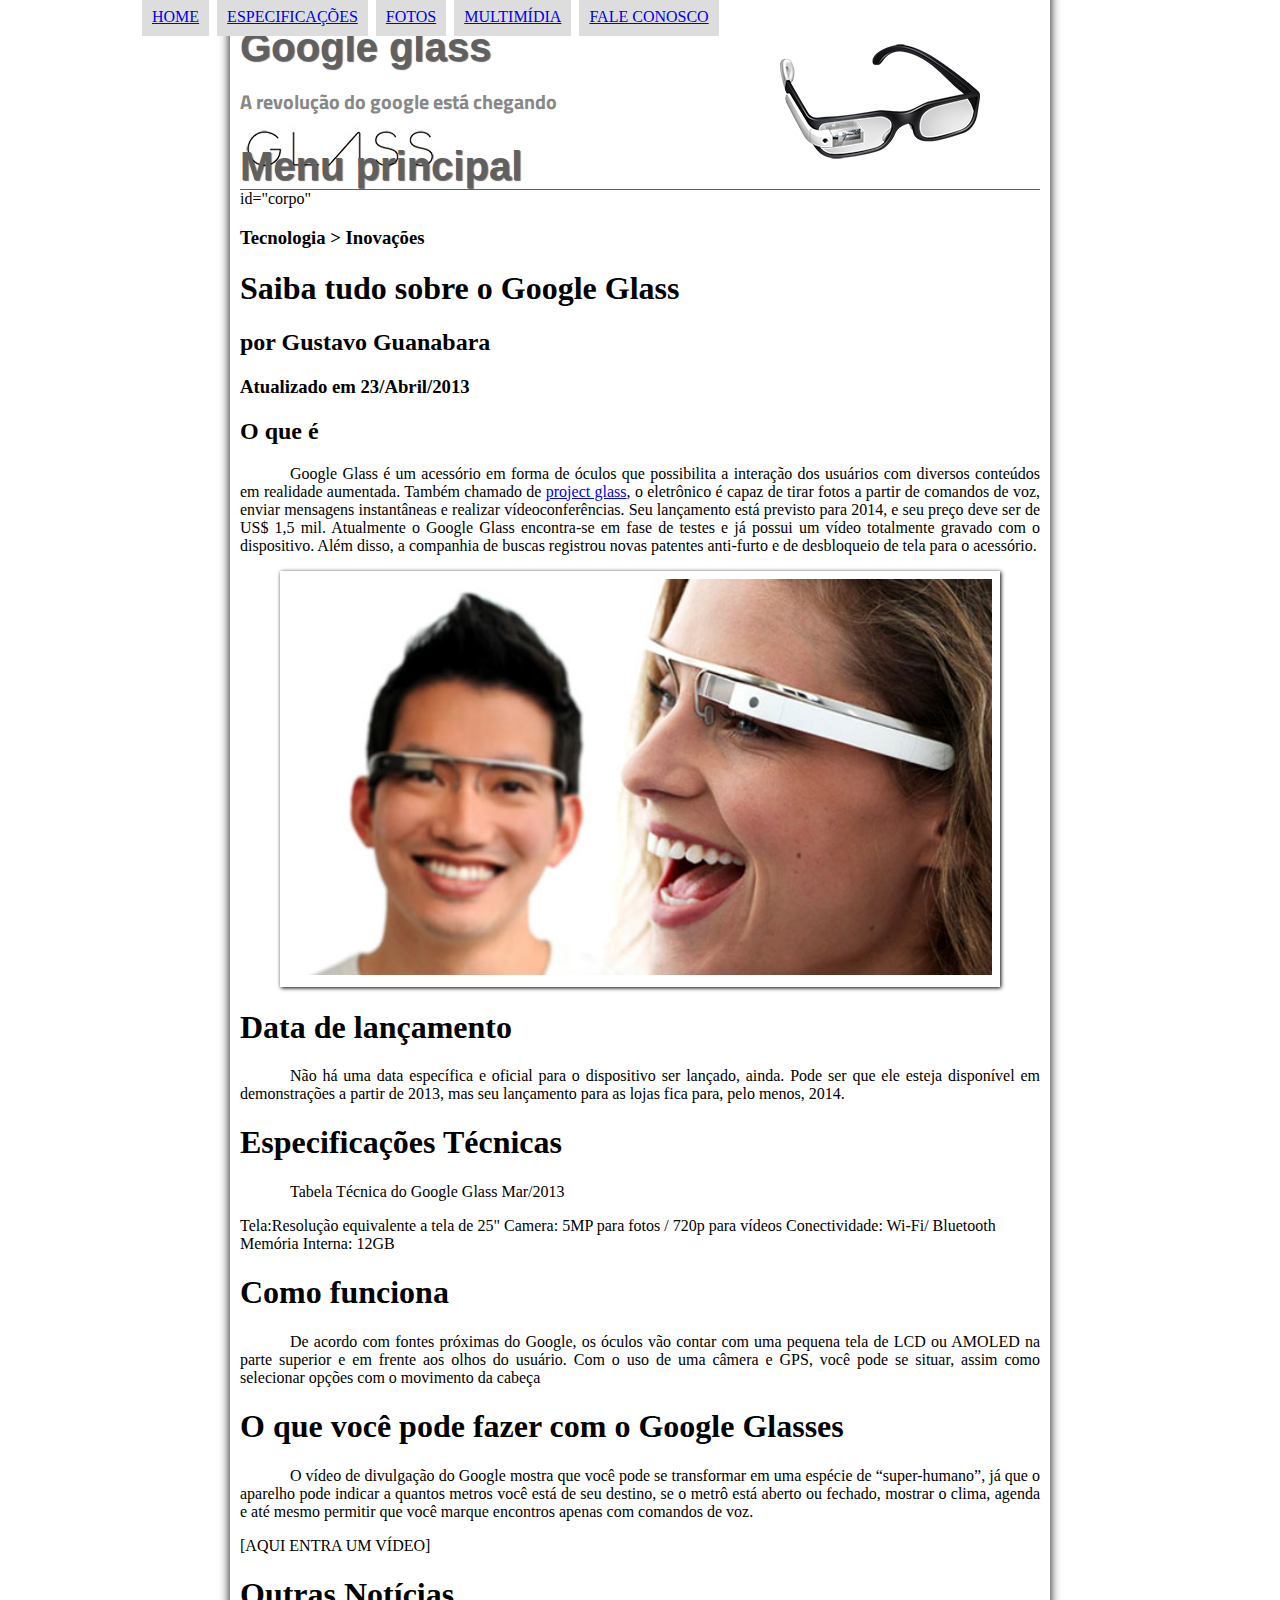
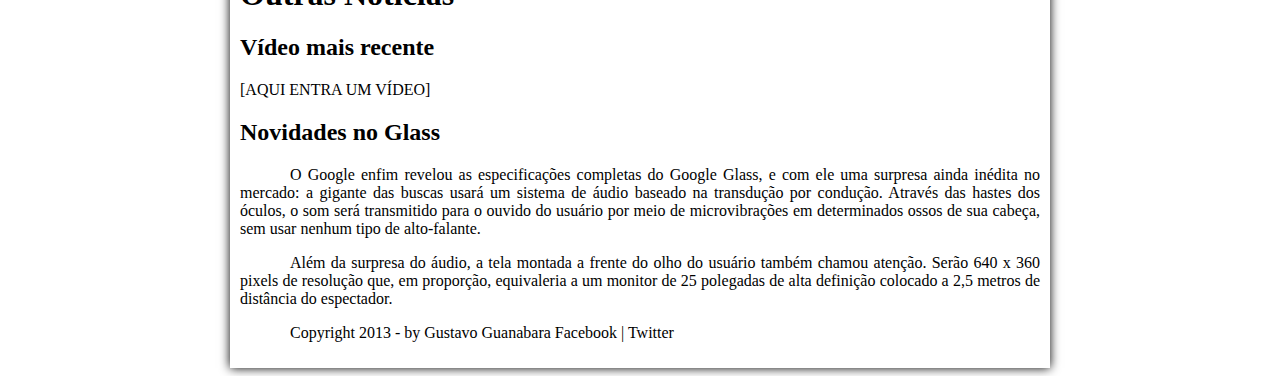
<file: index.html>
<!DOCTYPE html>
<html lang="pt-br">
<head>
            
  <meta charset="UTF-8">
  <meta name="viewport" content="width=device-width, initial-scale=1.0">
  <title>tudo sobre google glass</title>
   <link rel="stylesheet" href="style.css" class="">

<style>
    body {
   
   background-color: hsl(0, 0%, 100%);
   color: #000000;
    }


div#interface {
width: 800px;
}


p{
text-align: justify;
text-indent: 50px;

}
 
</style>
</head>
<body>
  <div id="interface">

    <header id="cabecalho">
      <hgroup>
    <h1>Google glass</h1>
    <h2>A revolução do google está chegando</h2>
     </hgroup>

    <img id="icone" src="glass-oculos-preto-peq.png" alt="">
    <nav id="Menu">
    <h1>Menu principal</h1>
    <ul type="disc">
   <li><a href="index.html">Home</a></li>
   <li><a href="specs.html">Especificações</a></li>
   <li><a href="fotos.html">Fotos</a> </li>   
   <li><a href="multimidia.html">Multimídia</a></li>
   
   <li><a href="fale-conosco.html">fale conosco</a></li>
    </ul>

  </nav>

    </header>
     
    <section> id="corpo"
  <hgroup>
    <h3>Tecnologia > Inovações</h3>
    <h1>Saiba tudo sobre o Google Glass</h1>
    <h2>por Gustavo Guanabara</h2>
    <h3>Atualizado em 23/Abril/2013</h3> 
  </hgroup>
      
    <h2>O que é</h2>
    <p>Google Glass é um acessório em forma de óculos que possibilita a interação dos usuários com diversos conteúdos em realidade aumentada. Também chamado de  <a href="https://glassgoogle.neocities.org"> project glass</a>, o eletrônico é capaz de tirar fotos a partir de comandos de voz, enviar mensagens instantâneas e realizar vídeoconferências. Seu lançamento está previsto para 2014, e seu preço deve ser de US$ 1,5 mil. Atualmente o Google Glass encontra-se em fase de testes e já possui um vídeo totalmente gravado com o dispositivo. Além disso, a companhia de buscas registrou novas patentes anti-furto e de desbloqueio de tela para o acessório.</p>

<figure class="foto-legenda">
  <img src="glass-quadro-homem-mulher.jpg" alt="">
  <figcaption>
  <h3>google glass</h3>
  <p>uma nova maneira de ver o mundo.</p>
</figcaption>
</figure>


    
    <h1>Data de lançamento</h1>
    <p>Não há uma data específica e oficial para o dispositivo ser lançado, ainda. Pode ser que ele esteja disponível em demonstrações a partir de 2013, mas seu lançamento para as lojas fica para, pelo menos, 2014.</p>
    
    <h1>Especificações Técnicas</h1>
    <p>Tabela Técnica do Google Glass Mar/2013</p>
    
    Tela:Resolução equivalente a tela de 25"
    Camera: 5MP para fotos / 720p para vídeos
    Conectividade: Wi-Fi/ Bluetooth
    Memória Interna: 12GB
    
    <h1>Como funciona</h1>
    <p>De acordo com fontes próximas do Google, os óculos vão contar com uma pequena tela de LCD ou AMOLED na parte superior e em frente aos olhos do usuário. Com o uso de uma câmera e GPS, você pode se situar, assim como selecionar opções com o movimento da cabeça</p>
    
    <h1>O que você pode fazer com o Google Glasses</h1>
    <p>O vídeo de divulgação do Google mostra que você pode se transformar em uma espécie de “super-humano”, já que o aparelho pode indicar a quantos metros você está de seu destino, se o metrô está aberto ou fechado, mostrar o clima, agenda e até mesmo permitir que você marque encontros apenas com comandos de voz.</p>
    
    [AQUI ENTRA UM VÍDEO]

    </section>
    
    <h1>Outras Notícias</h1>
    <h2>Vídeo mais recente</h2>
    
    [AQUI ENTRA UM VÍDEO]
    
    <h2>Novidades no Glass</h2>
    <p>O Google enfim revelou as especificações completas do Google Glass, e com ele uma surpresa ainda inédita no mercado: a gigante das buscas usará um sistema de áudio baseado na transdução por condução. Através das hastes dos óculos, o som será transmitido para o ouvido do usuário por meio de microvibrações em determinados ossos de sua cabeça, sem usar nenhum tipo de alto-falante.</p>
    
    <p>Além da surpresa do áudio, a tela montada a frente do olho do usuário também chamou atenção. Serão 640 x 360 pixels de resolução que, em proporção, equivaleria a um monitor de 25 polegadas de alta definição colocado a 2,5 metros de distância do espectador.</p>
    
    <p>Copyright 2013 - by Gustavo Guanabara
    Facebook | Twitter</p>

</div>
</body>
</html>
</file>
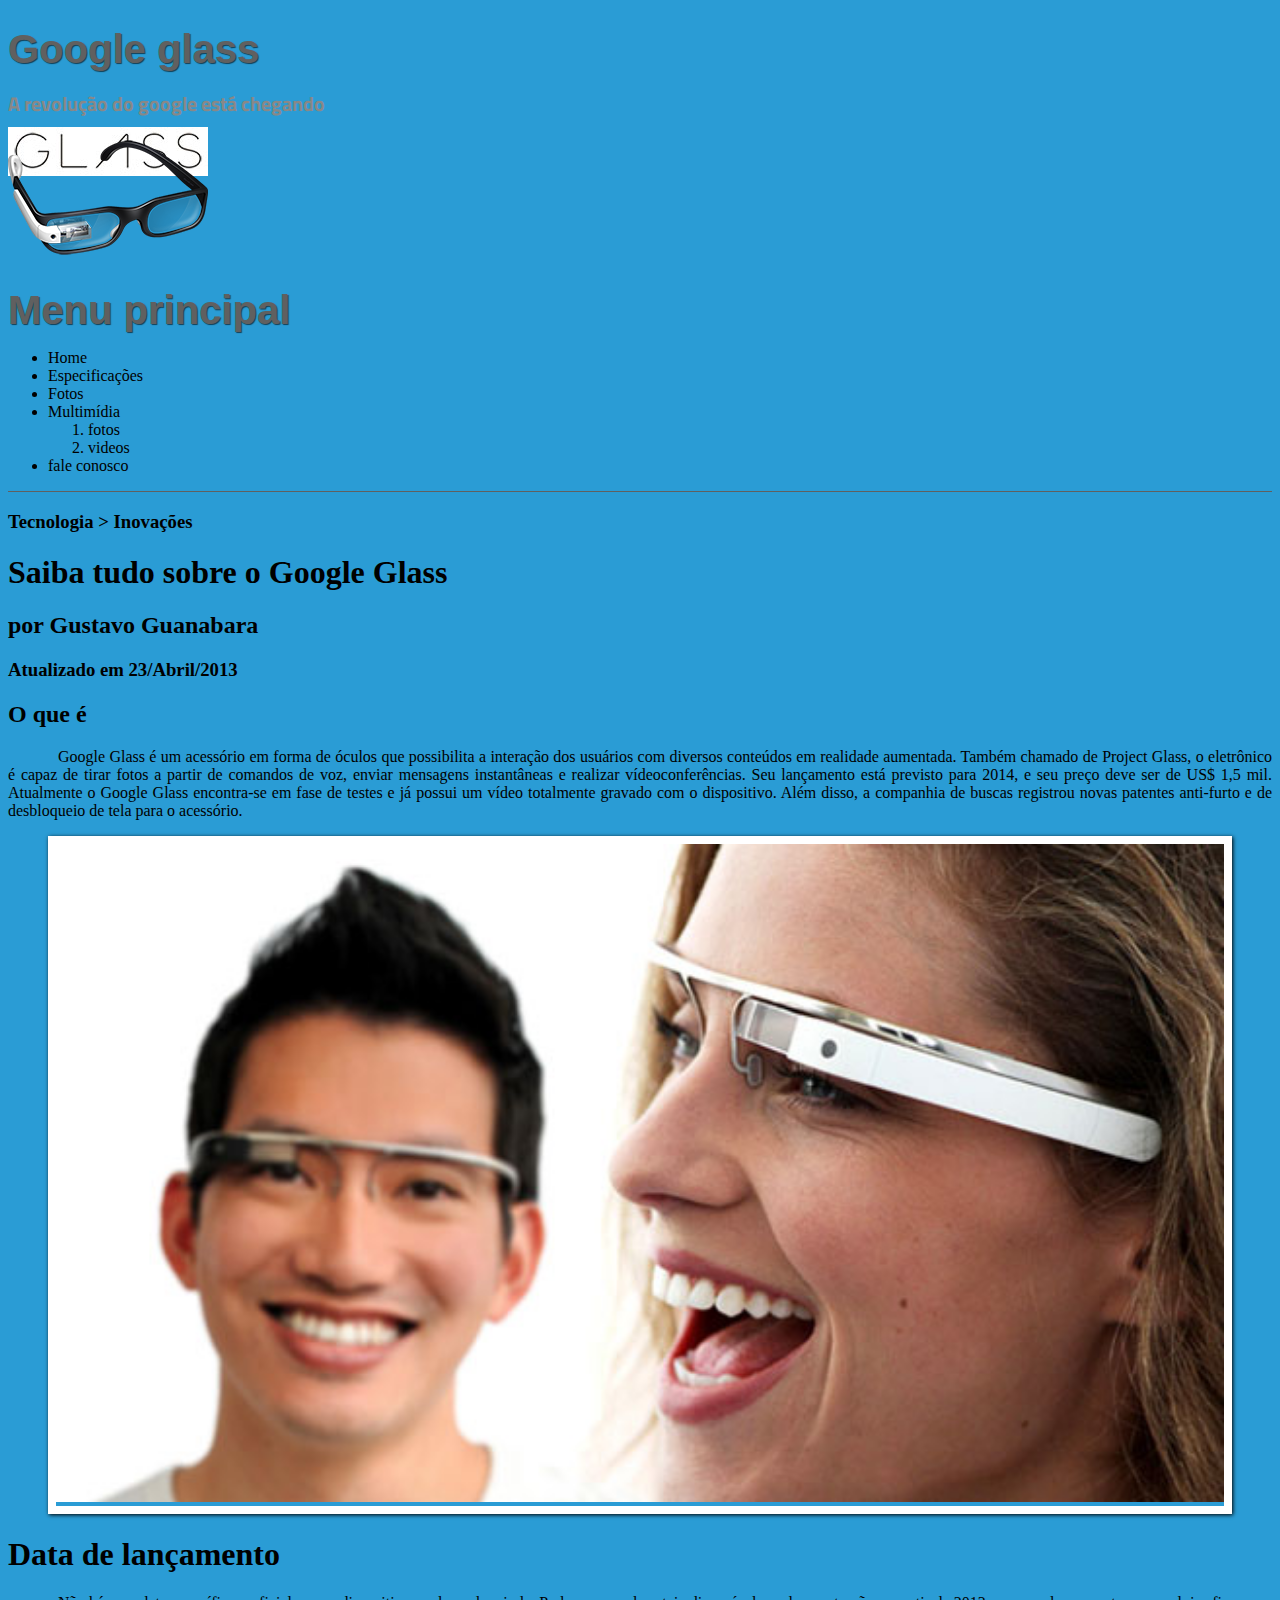
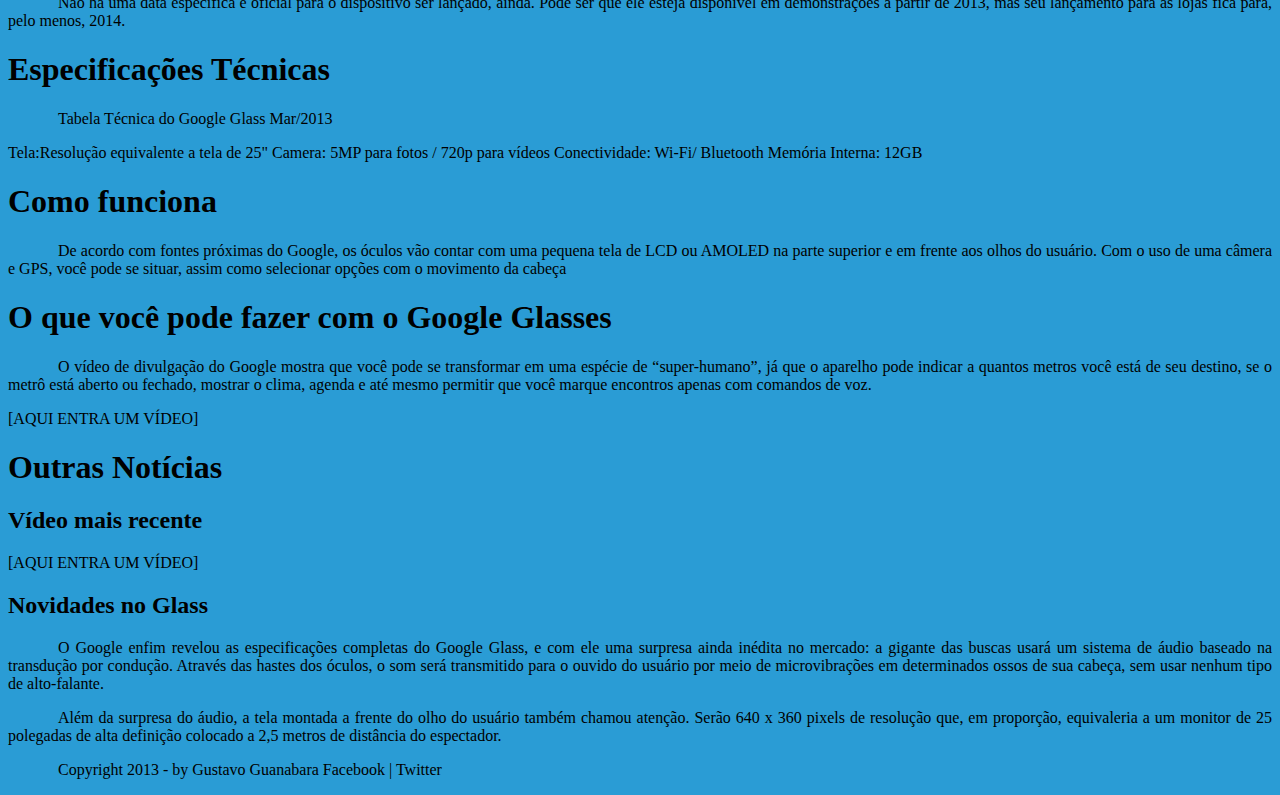
<file: googleglass.html>
<!DOCTYPE html>
<html lang="pt-br">
<head>
            
  <meta charset="UTF-8">
  <meta name="viewport" content="width=device-width, initial-scale=1.0">
  <title>tudo sobre google glass</title>
   <link rel="stylesheet" href="style.css" class="">

<style>
    body {
   
   background-color: hsl(200, 67%, 50%);
   color: #000000;

    }
p{
text-align: justify;
text-indent: 50px;

}
 
</style>
</head>
<body>

    <header id="cabecalho">
    <h1>Google glass</h1>
    <h2>A revolução do google está chegando</h2>
     
    <img src="glass-oculos-preto-peq.png" alt="">

    <nav>

    <h1>Menu principal</h1>
    <ul>
   <li>Home</li>
   <li>Especificações</li>
   <li> Fotos</li>   
   <li>Multimídia</li>
   <ol type="square">
       <li>fotos</li>
       <li>videos</li>
   </ol> 
   <li>fale conosco</li>
    </ul>

  </nav>

    </header>
    
  
    <h3>Tecnologia > Inovações</h3>
    <h1>Saiba tudo sobre o Google Glass</h1>
    <h2>por Gustavo Guanabara</h2>
    <h3>Atualizado em 23/Abril/2013</h3> 

      
    <h2>O que é</h2>
    <p>Google Glass é um acessório em forma de óculos que possibilita a interação dos usuários com diversos conteúdos em realidade aumentada. Também chamado de Project Glass, o eletrônico é capaz de tirar fotos a partir de comandos de voz, enviar mensagens instantâneas e realizar vídeoconferências. Seu lançamento está previsto para 2014, e seu preço deve ser de US$ 1,5 mil. Atualmente o Google Glass encontra-se em fase de testes e já possui um vídeo totalmente gravado com o dispositivo. Além disso, a companhia de buscas registrou novas patentes anti-furto e de desbloqueio de tela para o acessório.</p>

<figure class="foto-legenda">
  <img src="glass-quadro-homem-mulher.jpg" alt="">
  <figcaption>
  <h3>google glass</h3>
  <p>uma nova maneira de ver o mundo.</p>
</figcaption>
</figure>


    
    <h1>Data de lançamento</h1>
    <p>Não há uma data específica e oficial para o dispositivo ser lançado, ainda. Pode ser que ele esteja disponível em demonstrações a partir de 2013, mas seu lançamento para as lojas fica para, pelo menos, 2014.</p>
    
    <h1>Especificações Técnicas</h1>
    <p>Tabela Técnica do Google Glass Mar/2013</p>
    
    Tela:Resolução equivalente a tela de 25"
    Camera: 5MP para fotos / 720p para vídeos
    Conectividade: Wi-Fi/ Bluetooth
    Memória Interna: 12GB
    
    <h1>Como funciona</h1>
    <p>De acordo com fontes próximas do Google, os óculos vão contar com uma pequena tela de LCD ou AMOLED na parte superior e em frente aos olhos do usuário. Com o uso de uma câmera e GPS, você pode se situar, assim como selecionar opções com o movimento da cabeça</p>
    
    <h1>O que você pode fazer com o Google Glasses</h1>
    <p>O vídeo de divulgação do Google mostra que você pode se transformar em uma espécie de “super-humano”, já que o aparelho pode indicar a quantos metros você está de seu destino, se o metrô está aberto ou fechado, mostrar o clima, agenda e até mesmo permitir que você marque encontros apenas com comandos de voz.</p>
    
    [AQUI ENTRA UM VÍDEO]
    
    <h1>Outras Notícias</h1>
    <h2>Vídeo mais recente</h2>
    
    [AQUI ENTRA UM VÍDEO]
    
    <h2>Novidades no Glass</h2>
    <p>O Google enfim revelou as especificações completas do Google Glass, e com ele uma surpresa ainda inédita no mercado: a gigante das buscas usará um sistema de áudio baseado na transdução por condução. Através das hastes dos óculos, o som será transmitido para o ouvido do usuário por meio de microvibrações em determinados ossos de sua cabeça, sem usar nenhum tipo de alto-falante.</p>
    
    <p>Além da surpresa do áudio, a tela montada a frente do olho do usuário também chamou atenção. Serão 640 x 360 pixels de resolução que, em proporção, equivaleria a um monitor de 25 polegadas de alta definição colocado a 2,5 metros de distância do espectador.</p>
    
    <p>Copyright 2013 - by Gustavo Guanabara
    Facebook | Twitter</p>
    
</body>
</html>
</file>
<file: style.css>
@charset "UTF-8";
@import url(http://fonts.googleapis.com/css?family=titillium+web);
@font-face {
    font-family:'fontlogo';
    src: url(bubblegum-sans-regular.otf);
}

body {
  background-color: #dddddd;
    color: #000000;
}
 
div#interface{
    width: 900px;
background-color: #ffffff;
margin: -20px auto 0 auto;
box-shadow: 0px 0px 10px black;
padding: 10px;
}

header#cabecalho img#icone{
    position: absolute;
    left: 780px;
    top: 40px;
}

header#cabecalho{
border-bottom: 1px #606060 solid;
left: 150px;
top: 70px;
background: url(glass-logo-peq.jpg) no-repeat 0px 100px;
}

header#cabecalho h1 {
font-family: sans-serif;
font-size: 30pt;
color: #606060;
text-shadow: 1px 1px 1px rgb(0,0,0,.6);
padding: 0px;
margin-bottom: 0px;
}

header#cabecalho h2{
font-family: 'titillium web', sans-serif;
color: #888;
font-size: 15pt;
padding: 0px;
}


p {
    text-align: justify;
    text-indent: 50px;
}

/* formatacao de imagens com legenda */

figure.foto-legenda {
    position: relative;
    border: 8px solid white;
    box-shadow: 1px 1px 4px black;
}

figure.foto-legenda img {
    width: 100%;
    height: 100%;
}

figure.foto-legenda figcaption {
    opacity: 0;
    position: absolute;
    top: 0px;
    background-color: rgba(0, 0, 0, 0.4);
    color: white;
    width: 100%;
    height: 100%;
    padding: 10px;
    box-sizing: border-box;
    transition: opacity 1s;

    
}

figure.foto-legenda:hover figcaption {
    opacity: 1;
}

/* formatação do Menu */

nav#Menu  ul {
    list-style: none;
    text-transform: uppercase;
    position: absolute;
    top: -20px;
    left: 100px;
    
    }
    
    
    nav#Menu li {
        display: inline-block;
      background-color: #dddddd;
      padding: 10px;
      margin: 2px;
    transition: 1s;
    }
    
    nav#menu li:hover{
        background-color: gray;
    }
    
    nav#Menu h1 {
    display: noneright 100px;
    }
    
    nav#menu a{
        color: black;
        text-decoration: none; 
    }
       
    nav#menu a:hover {
color: #fff; 
    
    }
</file>
